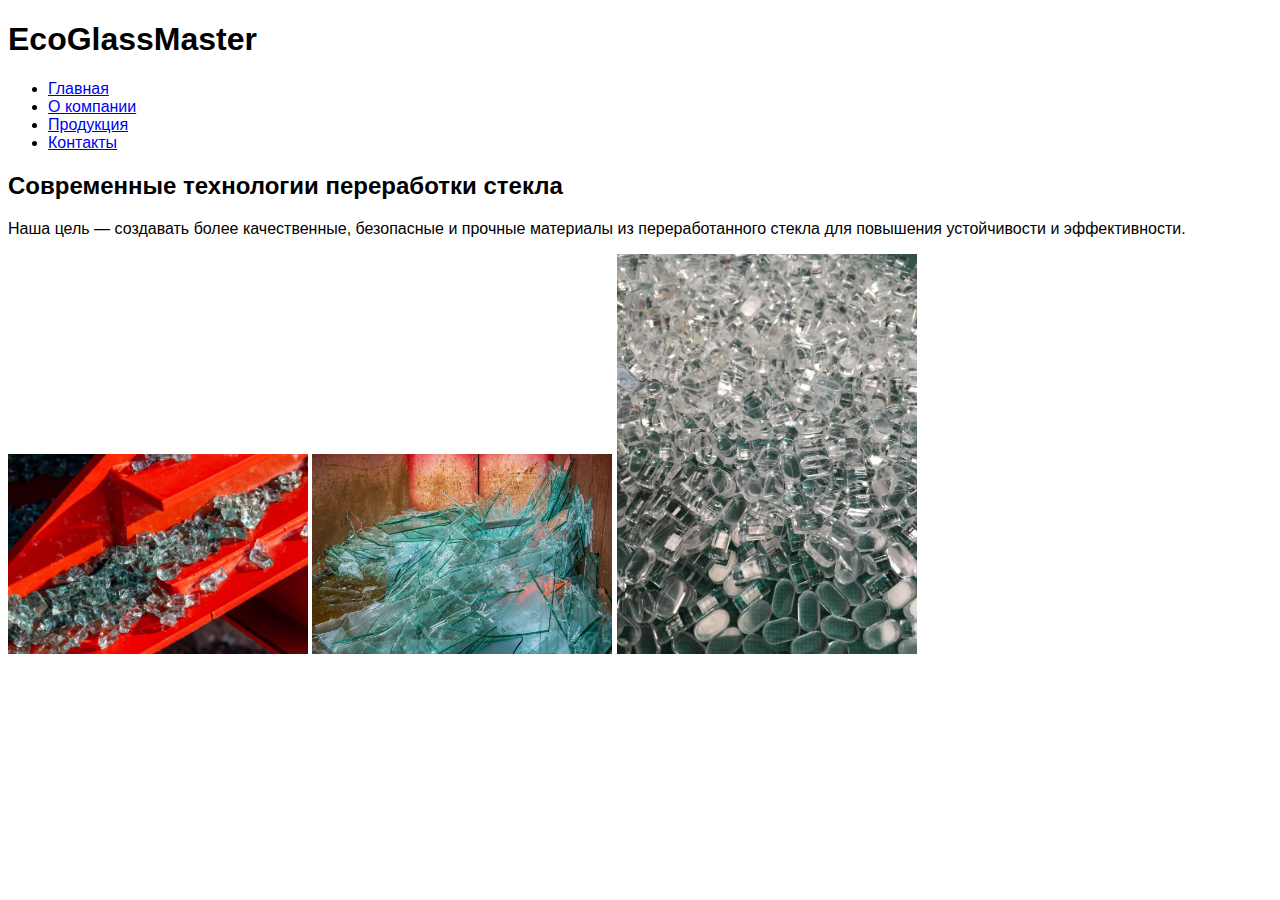
<file: index.html>
<!DOCTYPE html>
<html lang="ru">
<head>
    <meta charset="UTF-8">
    <title>EcoGlassMaster</title>
    <link rel="stylesheet" href="css/style.css">
</head>
<body>
    <header>
        <h1>EcoGlassMaster</h1>
        <nav>
            <ul>
                <li><a href="index.html">Главная</a></li>
                <li><a href="about.html">О компании</a></li>
                <li><a href="products.html">Продукция</a></li>
                <li><a href="contacts.html">Контакты</a></li>
            </ul>
        </nav>
    </header>
    <section>
        <h2>Современные технологии переработки стекла</h2>
        <p>Наша цель — создавать более качественные, безопасные и прочные материалы из переработанного стекла для повышения устойчивости и эффективности.</p>
        <img src="images/broken-car-glass-metal-car-parts_252085-30674.jpg" alt="Стеклобой" width="300">
        <img src="images/full-frame-shot-blue-plastic-bag_1048944-12629869.jpg" alt="Переработка" width="300">
        <img src="images/full-frame-shot-glass-objects-table_1048944-22315753.jpg" alt="Гранулы стекла" width="300">
    </section>
</body>
</html>
</file>
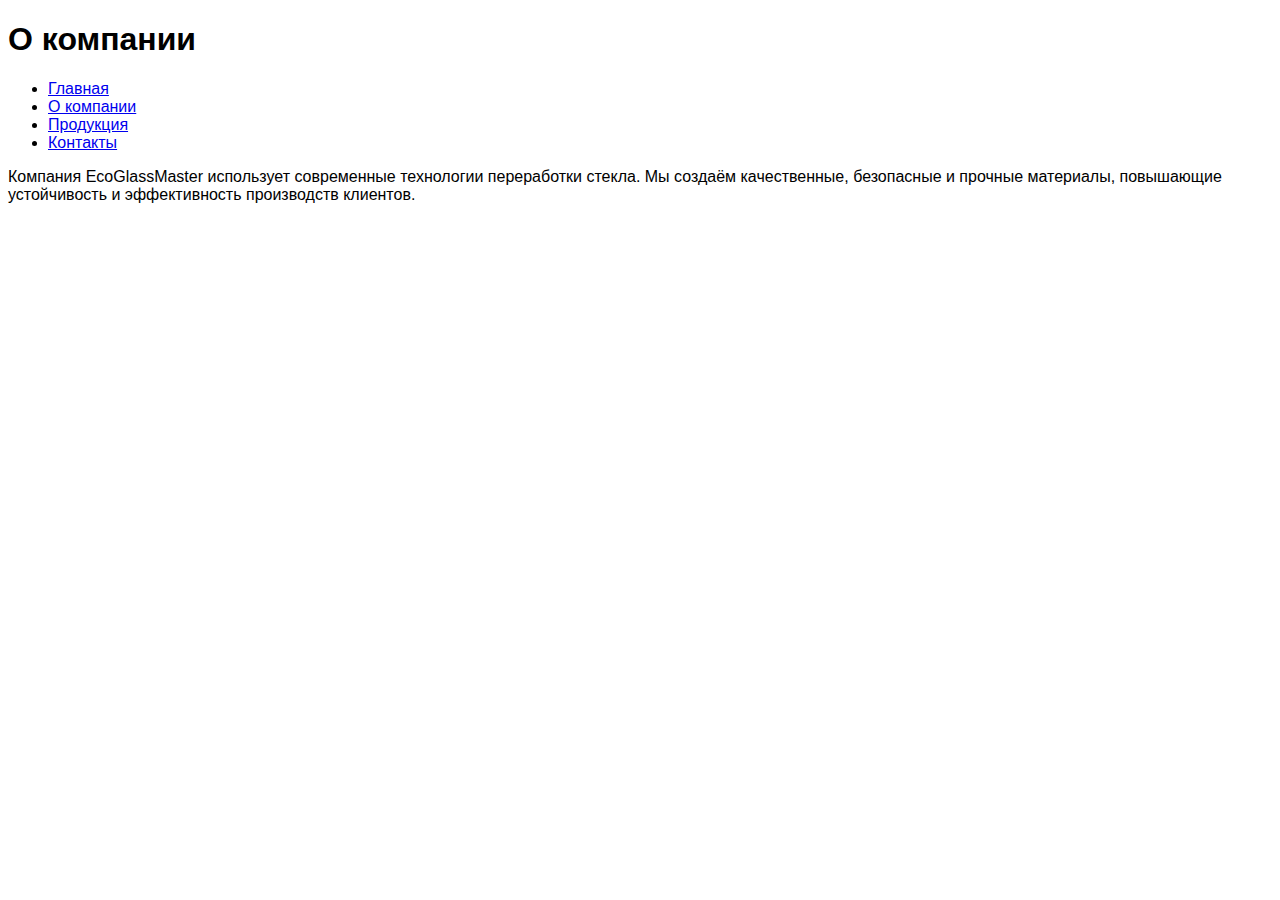
<file: about.html>
<!DOCTYPE html>
<html lang="ru">
<head>
    <meta charset="UTF-8">
    <title>О компании — EcoGlassMaster</title>
    <link rel="stylesheet" href="css/style.css">
</head>
<body>
    <header>
        <h1>О компании</h1>
        <nav>
            <ul>
                <li><a href="index.html">Главная</a></li>
                <li><a href="about.html">О компании</a></li>
                <li><a href="products.html">Продукция</a></li>
                <li><a href="contacts.html">Контакты</a></li>
            </ul>
        </nav>
    </header>
    <section>
        <p>Компания EcoGlassMaster использует современные технологии переработки стекла. Мы создаём качественные, безопасные и прочные материалы, повышающие устойчивость и эффективность производств клиентов.</p>
    </section>
</body>
</html>
</file>
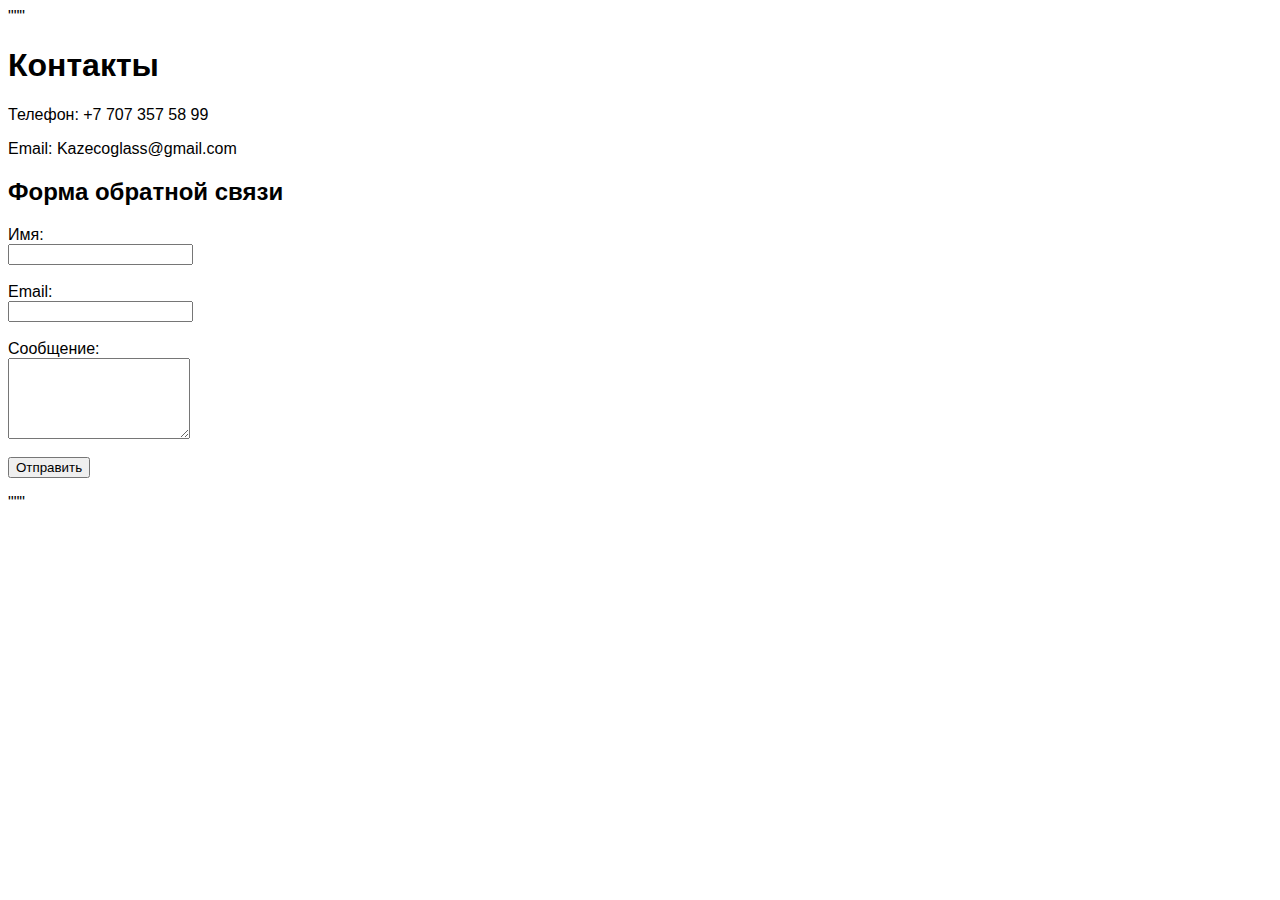
<file: contacts.html>
"""<!DOCTYPE html>
<html lang="ru">
<head>
    <meta charset="UTF-8">
    <title>Контакты - EcoGlassMaster</title>
    <link rel="stylesheet" href="css/style.css">
</head>
<body>
    <header><h1>Контакты</h1></header>
    <p>Телефон: +7 707 357 58 99</p>
    <p>Email: Kazecoglass@gmail.com</p>

    <h2>Форма обратной связи</h2>
    <form action="https://formsubmit.co/Kazecoglass@gmail.com" method="POST">
        <label>Имя:</label><br>
        <input type="text" name="name" required><br><br>
        <label>Email:</label><br>
        <input type="email" name="email" required><br><br>
        <label>Сообщение:</label><br>
        <textarea name="message" rows="5" required></textarea><br><br>
        <button type="submit">Отправить</button>
    </form>
</body>
</html>"""
</file>
<file: css/style.css>
body { font-family: sans-serif; }
</file>
